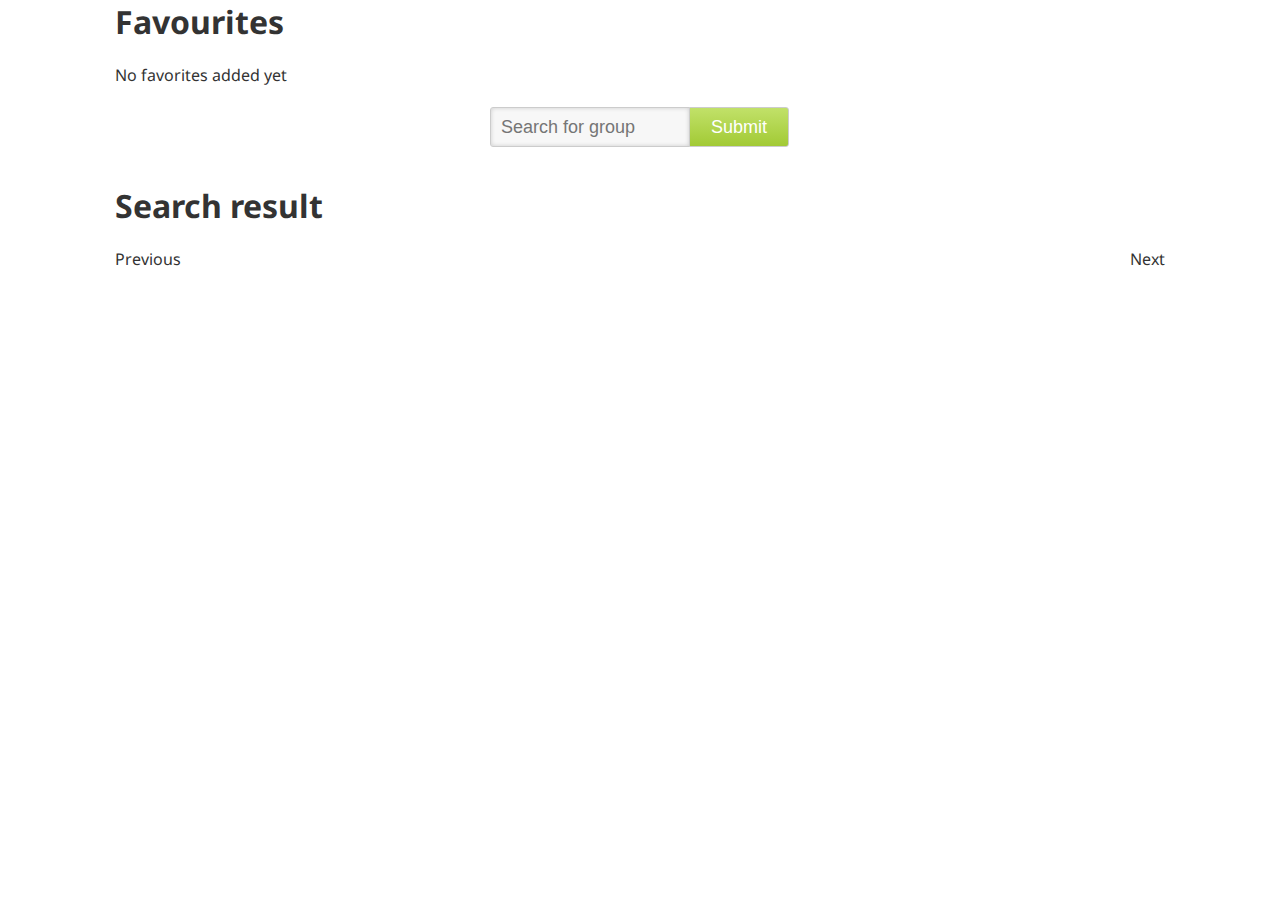
<file: index.html>
<html ng-app="facebook">
<head>
	<script src="vendor/javascript/jquery.min.js"></script>
	<script src="vendor/javascript/jquery.masonry.min.js"></script>
	<script src="vendor/javascript/angular.min.js"></script>

	<script src="assets/javascript/application.js"></script>
	<script src="assets/javascript/controllers.js"></script>
	
	<link rel='stylesheet' href='assets/style/style.css'>
</head>
<body >
	<div class="main">
		<div ng-view></div>
	</div>
</body>
</html>
</file>
<file: assets/style/style.css>
@import url(http://fonts.googleapis.com/css?family=Droid+Sans);
html, body {
  margin: 0;
  padding: 0;
  font-family: "Droid Sans", sans-serif;
  color: #333333; }

a {
  padding: 0;
  margin: 0;
  color: #333;
  text-decoration: none; }
  a:hover {
    color: #ee9f5a; }
  a.next {
    float: right; }
  a.prev {
    float: left; }

/*
 * Style for searchpage
 */
.main {
  min-width: 410px;
  max-width: 1050px;
  width: auto;
  position: relative;
  margin: 0 auto; }
  .main form .search {
    height: 50px;
    padding: 5px;
    width: 300px;
    margin: 0 auto;
    position: relative; }
    .main form .search input[type=submit] {
      position: relative;
      width: 100px;
      height: 40px;
      padding: 5px;
      background: #ffffff;
      margin: 0;
      margin-left: -5px;
      font-size: 18px;
      border-top-right-radius: 3px;
      border-bottom-right-radius: 3px;
      cursor: pointer;
      border: 1px solid #cccccc;
      outline: none;
      background-image: linear-gradient(bottom, #a2ca35 0%, #c1e169 100%);
      background-image: -o-linear-gradient(bottom, #a2ca35 0%, #c1e169 100%);
      background-image: -moz-linear-gradient(bottom, #a2ca35 0%, #c1e169 100%);
      background-image: -webkit-linear-gradient(bottom, #a2ca35 0%, #c1e169 100%);
      background-image: -ms-linear-gradient(bottom, #a2ca35 0%, #c1e169 100%);
      background-image: -webkit-gradient(linear, left bottom, left top, color-stop(0, #a2ca35), color-stop(1, #c1e169));
      color: #fff; }
    .main form .search input[type=text] {
      position: relative;
      width: 200px;
      height: 40px;
      padding: 5px 10px;
      margin: 0;
      font-size: 18px;
      border-top-left-radius: 3px;
      border-bottom-left-radius: 3px;
      border: 1px solid #cccccc;
      outline: none;
      background: #F7F7F7;
      box-shadow: inset 0px 0px 4px 0px #cccccc; }
  .main form nav {
    display: block;
    height: 10px; }
  .main form ul {
    display: block;
    list-style-type: none;
    padding: 0; }
    .main form ul li {
      display: block;
      padding: 7px;
      border-top: 1px solid #cdcdcd; }
      .main form ul li:last-child {
        border-bottom: 1px solid #cdcdcd; }
      .main form ul li img.search_photo {
        width: 100px;
        height: 100px;
        vertical-align: middle;
        border-radius: 3px; }
      .main form ul li a {
        padding-left: 10px;
        font-size: 18px;
        text-decoration: none;
        font-weight: bold; }
        .main form ul li a.favorite {
          float: right; }
          .main form ul li a.favorite.checked {
            color: orange; }

/*
 * Style for detail-view page
 */
.detail .photo_stream {
  position: relative; }
  .detail .photo_stream img.images {
    width: 198px;
    margin: 5px;
    float: left; }
.detail .cover_photo {
  position: relative;
  width: 100%;
  height: 350px;
  margin-bottom: 50px;
  background-repeat: no-repeat;
  background-position: center center;
  display: block;
  -webkit-background-size: cover;
  -moz-background-size: cover;
  background-size: cover;
  background-image: url("../images/cover_photo.png"); }
  .detail .cover_photo img {
    position: absolute;
    bottom: -10px;
    left: 10px;
    padding: 5px;
    background: #fff;
    border: 1px solid #838383;
    border-radius: 3px; }
.detail .info {
  width: 100%;
  margin-top: -30px;
  position: relative; }
  .detail .info div {
    position: relative;
    display: inline-block;
    width: 150px;
    vertical-align: top;
    padding: 5px; }
    .detail .info div.pages {
      width: 99%;
      text-align: right;
      padding: 0; }
    .detail .info div a {
      display: block;
      margin-top: 5px;
      color: #444444; }
      .detail .info div a:hover {
        color: #ee9f5a; }
    .detail .info div p {
      padding: 0;
      margin: 0; }
      .detail .info div p.desc {
        margin-top: 5px;
        font-weight: bold;
        color: #444444; }
.detail p {
  padding: 10px 0; }
</file>
